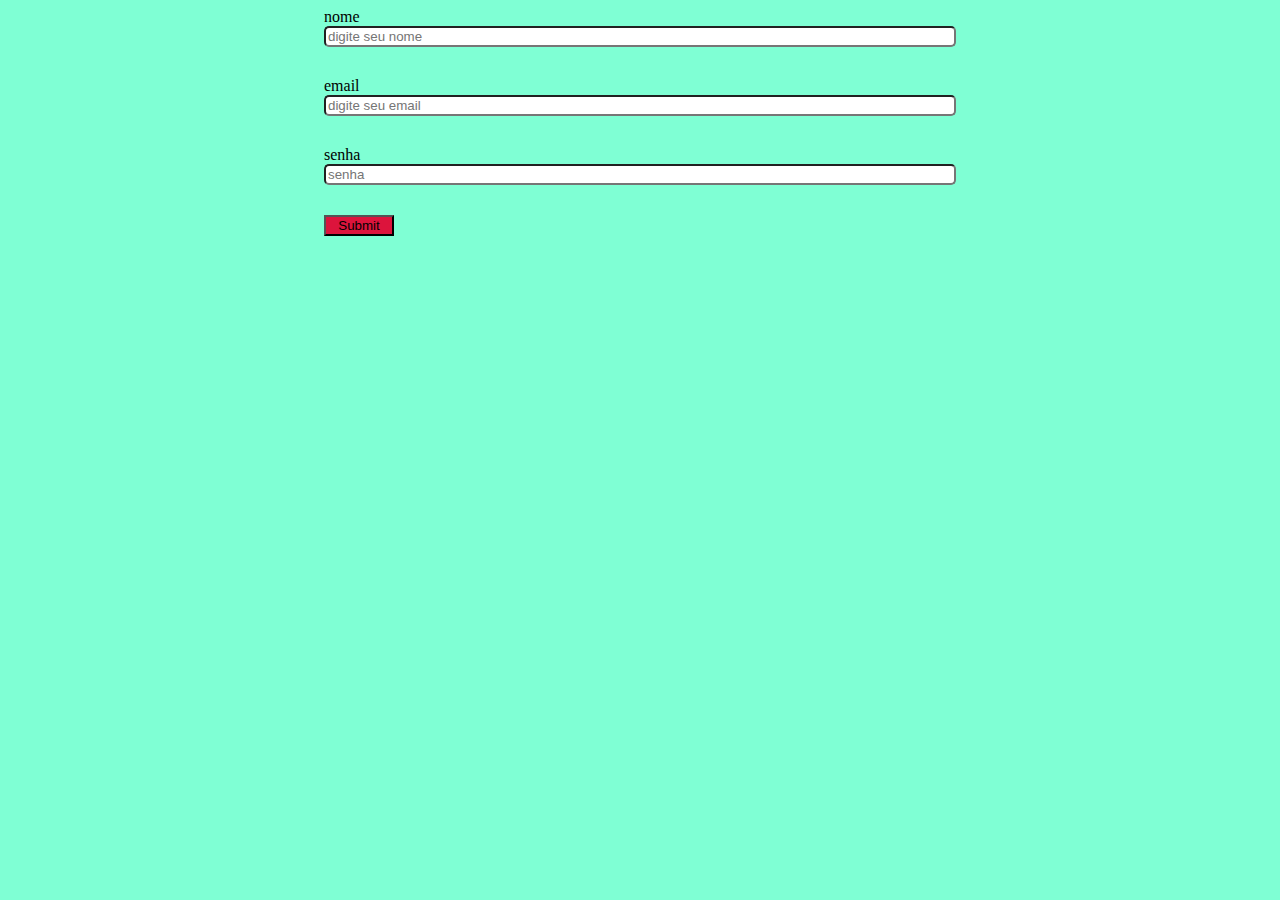
<file: index.html>
<!DOCTYPE html>
<html>

<head>
    <meta charset="UTF-8">
    <link rel="stylesheet" href="assets/css/style.css">
    <title>Document</title>
</head>

<body>
    <form action="https://google.com">
        <label for="">nome</label>
        <input class="border" type="text" placeholder="digite seu nome" required>
        <label for="">email</label>
        <input class="border" type="email" placeholder="digite seu email" required>
        <label for="">senha</label>
        <input class="border" type="password" placeholder="senha" required>

        <input id="enviar" type="submit">
    </form>
</body>

</html>
</file>
<file: assets/css/style.css>
form {
    display: flex;
    flex-direction: column;
    margin: auto;
    width: 50%;
}

body {
    background-color: aquamarine;
}

#enviar {
    width: 70px;
    background-color: crimson;
}

#enviar:hover {
    background-color: chocolate;
}

.border {
    border-radius: 5px;
    margin-bottom: 30px;

}

.border:focus {
    border-radius: 15px;
    outline: 0;
}
</file>
